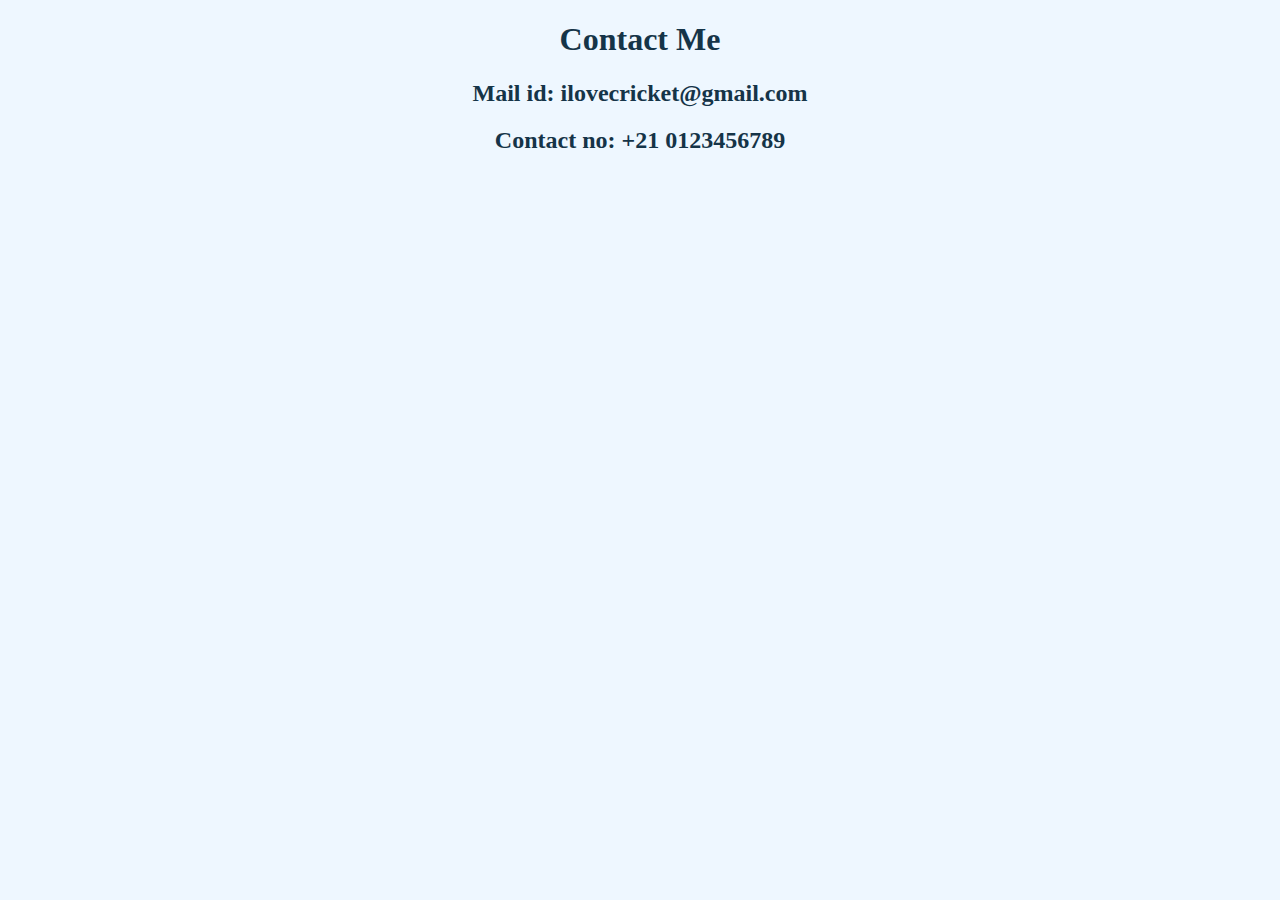
<file: contact.html>
<!DOCTYPE html>
<html lang="en">
    <head>
        <meta charset="UTF-8">
        <title>Contact</title>
        <link rel="stylesheet" href="./contact.css"/>
    </head>

    <body>
        <h1 class="one">Contact Me</h1>
        <h2 class="one">Mail id: ilovecricket@gmail.com</h2>
        <h2 class="one">Contact no: +21 0123456789</h2>
    </body>
</html>
</file>
<file: contact.css>
body{
    background-color: #EEF7FF;
}
.one{
    text-align: center;
    color:#153448;
}
</file>
